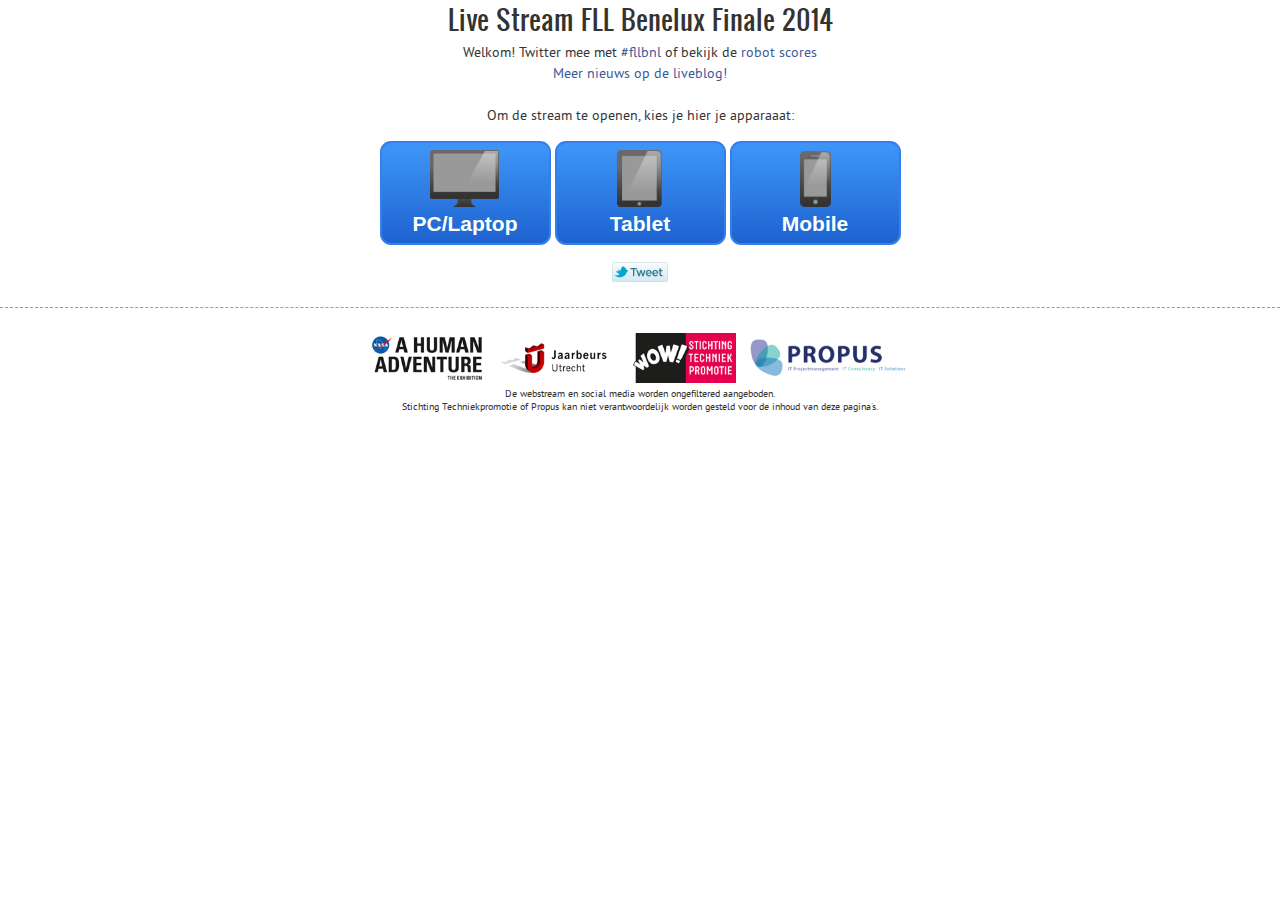
<file: index.html>
<!DOCTYPE html PUBLIC "-//W3C//DTD XHTML 1.0 Strict//EN"
"http://www.w3.org/TR/xhtml1/DTD/xhtml1-strict.dtd">
<html xmlns="http://www.w3.org/1999/xhtml">
    <head>

        <title>FLL Benelux Finale 2014 | Webstream</title>
        
        <meta http-equiv="Content-Type" content="text/html; charset=UTF-8" />
        <meta property="og:image" content="http://stream.propus.nl/benelux/images/logos/ffl_wow_web.png" />
        <meta property="og:url" content="http://stream.propus.nl/benelux/" />
        <meta property="og:title" content="Live Stream FLL Benelux Finale 2014" />
        <meta property="og:description" content="Op 25 januari 2014 nemen 50 teams het tegen elkaar op tijdens deze zinderende FLL finale. Volg de FLL Benelux Finale live vanuit de Jaarbeurs Utrecht!" />
        
        <link rel="stylesheet" type="text/css" href="inc/layout.css" media="all" />
        <link rel="image_src" href="http://stream.propus.nl/benelux/images/logos/ffl_wow_web.png" />        

        <style type="text/css">
        .devicebutton {
            -moz-box-shadow:inset 0px 0px 0px -2px #97c4fe;
            -webkit-box-shadow:inset 0px 0px 0px -2px #97c4fe;
            box-shadow:inset 0px 0px 0px -2px #97c4fe;
            background:-webkit-gradient( linear, left top, left bottom, color-stop(0.05, #3d94f6), color-stop(1, #1e62d0) );
            background:-moz-linear-gradient( center top, #3d94f6 5%, #1e62d0 100% );
            filter:progid:DXImageTransform.Microsoft.gradient(startColorstr='#3d94f6', endColorstr='#1e62d0');
            background-color:#3d94f6;
            -moz-border-radius:11px;
            -webkit-border-radius:11px;
            border-radius:11px;
            border:2px solid #337fed;
            display:inline-block;
            color:#ffffff;
            font-family:arial;
            font-size:21px;
            font-weight:bold;
            padding:7px 21px;
            text-decoration:none;
            text-shadow:1px 1px 0px #1570cd;
            width:125px;
        }
        .devicebutton:hover {
            background:-webkit-gradient( linear, left top, left bottom, color-stop(0.05, #1e62d0), color-stop(1, #3d94f6) );
            background:-moz-linear-gradient( center top, #1e62d0 5%, #3d94f6 100% );
            filter:progid:DXImageTransform.Microsoft.gradient(startColorstr='#1e62d0', endColorstr='#3d94f6');
            background-color:#1e62d0;
        }
        .devicebutton:active {
            position:relative;
            top:1px;
        }

        </style>
    
    </head>
<body><div id="fb-root"></div>
    <script>
      (function(d, s, id){
         var js, fjs = d.getElementsByTagName(s)[0];
         if (d.getElementById(id)) {return;}
         js = d.createElement(s); js.id = id;
         js.src = "//connect.facebook.net/nl_NL/all.js#xfbml=1";
         fjs.parentNode.insertBefore(js, fjs);
       }(document, 'script', 'facebook-jssdk'));
    </script>

    <div style="text-align:center">
        <h3>Live Stream FLL Benelux Finale 2014</h3>

        <p>
            Welkom! Twitter mee met <a rel="external" href="https://twitter.com/intent/tweet?source=webclient%26text=%23fllbnl">#fllbnl</a> of bekijk de <a rel="external" href="http://firstlegoleague.nl/uitslagen"> robot scores</a><br/>
            <a rel="external" href="http://firstlegoleague.nl/liveblog2014" title="Live Blog 2014">Meer nieuws op de liveblog!</a><br /><br />
            Om de stream te openen, kies je hier je apparaaat:
        </p>
    </div>
    
    <div style="text-align:center">
        <a class="devicebutton" href="player_pc.html" onclick="javascript:void window.open('player_pc.html','1358422082173','width=1225,height=580,toolbar=0,menubar=0,location=0,status=0,scrollbars=0,resizable=0,left=0,top=0');return false;">
        <img src="images/pc.png" alt="Computer" /><br />PC/Laptop</a>
        <a class="devicebutton" href="tablet.html"><img src="images/tablet.png" alt="tablet" /><br /> Tablet</a>
        <a class="devicebutton" href="mobile.html"><img src="images/phone.png" alt="phone" /><br />Mobile</a>

        <br />
        <br />

        <a href="http://twitter.com/home?status=Volg%20de%20FIRST%20Lego%20Finale%20en%20kijk%20de%20webstream%20van%20de%20%23fllbnl%20op%3A%20http%3A%2F%2Fstream.propus.nl%2Fbenelux%2F" rel="external"><img height="20px" src="images/tweet-button.jpg" alt="twitter" /></a>

        <div class="fb-like" data-href="http://stream.propus.nl/benelux/" data-width="400" data-layout="button" data-action="like" data-show-faces="false" data-share="false"></div>

        
    </div>

    <hr />
    
    <div id="logos" style="text-align:center">

        <img src="images/logos/exhibition_logo_web.png" style="height:50px; margin-top:5px; margin-right:5px;" alt="NASA, A human adventure, the exhibition." />
        <img src="images/logos/jaarbeurs_utrecht_web.png" style="height:50px; margin-left:5px; margin-top:5px;" alt="Jaarbeurs Utrecht" />
        <img src="images/logos/wow_stp_web.png" style="height:50px; margin-left:5px; margin-top:5px;" alt="Wow! Stichting Techniek Promotie" />
        <img src="images/logos/propus_overlay_web.png" style="height:50px; margin-left:5px; margin-top:5px;" alt="Propus" />

        <div style="font-size:x-small;">
            De webstream en social media worden ongefiltered aangeboden.<br />
            Stichting Techniekpromotie of Propus kan niet verantwoordelijk worden gesteld voor de inhoud van deze pagina's.
        </div>
    </div>

</body>
</html>
</file>
<file: inc/layout.css>
@font-face {
    font-family: 'OswaldRegular';
    src: url('oswald/oswald-webfont.eot');
    src: url('oswald/oswald-webfont.eot?#iefix') format('embedded-opentype'),
         url('oswald/oswald-webfont.woff') format('woff'),
         url('oswald/oswald-webfont.ttf') format('truetype'),
         url('oswald/oswald-webfont.svg#OswaldRegular') format('svg');
    font-weight: normal;
    font-style: normal;

}
@font-face {
    font-family: 'PTSansRegular';
    src: url('ptsans/ptsans-regular-webfont.eot');
    src: url('ptsans/ptsans-regular-webfont.eot?iefix') format('eot'),
         url('ptsans/ptsans-regular-webfont.woff') format('woff'),
         url('ptsans/ptsans-regular-webfont.ttf') format('truetype'),
         url('ptsans/ptsans-regular-webfont.svg#webfontdeSwgHNj') format('svg');
    font-weight: normal;
    font-style: normal;
}
/*-----------------------------------------------------------------------------------*/
/*	RESET
/*-----------------------------------------------------------------------------------*/

html, body, div, span, applet, object, iframe, h1, h2, h3, h4, h5, h6, p, blockquote, a, acronym, address, big, cite, del, dfn, em, font, img, ins, kbd, q, s, samp, small, strike, strong, tt, var, b, u, i, center, dl, dt, dd, ol, ul, li, fieldset, form, label, legend {
	margin:0;
	padding:0;
	border:0;
	outline:0;
	font-size:100%;
	font-weight: normal;
	vertical-align:baseline;
	background:transparent
}
ol, ul {
	list-style:none
}
blockquote, q {
	quotes:none
}
blockquote:before, blockquote:after, q:before, q:after {
	content:'';
	content:none
}
:focus {
	outline:0
}
ins {
	text-decoration:none
}
del {
	text-decoration:line-through
}
table {
	border-collapse:collapse;
	border-spacing:0
}
.clearfix:after {
	clear:both;
	content:' ';
	display:block;
	font-size:0;
	line-height:0;
	visibility:hidden;
	width:0;
	height:0
}
.clearfix {
	display:inline-block
}
* html .clearfix {
	height:1%
}
.clearfix {
	display:block
}
th, td {
	margin:0;
	padding:0
}
table {
	border-collapse:collapse;
	border-spacing:0
}
.clear, .push {
	clear: both;
}
.both {
	clear: both;
}
br {
	line-height: 10px;
}
input[type="submit"]::-moz-focus-inner, input[type="button"]::-moz-focus-inner {
 border : 0px;
}
input[type="submit"]:focus, input[type="button"]:focus {
	outline : none;
}

/* LAYOUT */
/* ----------------------------------------- */
body {
	background: #ffffff;
	color: #343434;
	font-family: 'PTSansRegular';
	font-size: 14px;
}
a {
	color: #3B5998;
}
a:hover {
	color: #d3573e;
}
h1, h2, h3 {
	color: #4d87ab;
}
p {
	line-height: 1.5em;
	margin-bottom: 1em;
}
a {
	text-decoration: none;
}
a:hover {
}
h1, h2, h3, h4, h5, h6 {
	font-family: 'OswaldRegular';
	font-weight: normal;
	padding-bottom: 12px;
}
.tab-inner .profile h3 {
	font-weight: normal;
	line-height: 16px;
	text-transform: uppercase;
	padding-top: 0!important;
	margin-top: 0!important;
}
.tab-inner.tab-digg .digg-widget-head .premium h2 {
	font-weight: normal!important;
	line-height: 16px;
	text-transform: uppercase;
}
h1 {
	font-size: 22px;
	background: url(images/h1.png) repeat;
	margin: 0;
	position: absolute;
	bottom: 0;
	left: 0;
	width: 870px;
}
#banner {
	height: 239px;
	position: relative;
	
}
#banner img {
	margin: 0;
	padding: 0;
}
h2 {
	font-size: 20px;
	clear: both;
}
h3 {
	font-size: 18px;
}
h4 {
	font-size: 16px;
}
h5 {
	font-size: 14px;
}
h6 {
	font-size: 12px;
	line-height: 18px;
}
#nav-container {
	background: #545454 url(images/hdr.png) repeat 0 0;
	width: 100%;
	overflow: hidden;
}
#dctsp-nav {
	float: left;
	border-right: 1px solid #333;
	text-transform: uppercase;
	font-family: 'OswaldRegular';
	margin-bottom: 0;
}
#dctsp-nav li {
	float: left;
	border-right: #ccc;
	border-left: #111;
	padding: 0;
	background: 0;
	margin: 0;
	font-size: 14px;
}
#dctsp-nav li a {
	float: left;
	display: block;
	padding: 10px 20px;
	color: #fefefe;
	border-left: 1px solid #333;
	border-right: 1px solid #666;
	text-shadow: 0 0 1px #000;
}
#dctsp-nav li a:hover {
	background: #888 url(images/hdr_on.png) repeat 0 0;
	color: #fefefe;
}

.caps {
	text-transform: uppercase;
}
.col-main p, .col-main ul, .col-main ol {
	margin-bottom: 1.5em;
}
.text-content p, .text-content ul, .text-content ol, .post-text p, .post-text ul, .post-text ol {
	margin-bottom: 1.5em;
	line-height: 1.5em;
}
ul {
	margin-bottom: 1.5em;
}
ul li {
	background: url(images/bullet.png) no-repeat  0px 1px;
	margin-bottom:5px;
	padding-left:20px;
	font-size:13px;
	line-height: 1.5em;
}
ol {
	list-style: decimal;
	margin: 0 0 1em 20px;
}
ol li {
	padding: 0;
	margin: 0 0 5px 0;
	line-height: 1.5em;
}
.intro {
	font-size: 16px;
	line-height: 1.5em;
	margin-bottom: 1em;
}
.introduction {
	font-size: 16px;
	line-height: 1.5em;
	margin-bottom: 1em;
}
blockquote, blockquote p {
	
	font-size: 18px;
	font-weight: normal;
	line-height: 25px;
}
blockquote {
	padding-left: 30px;
}
.hr2 {
	border-top: 3px solid #454545;
	height: 4px;
	border-bottom: 1px solid #454545;
	margin: 36px 0;
	clear: both;
}
.hr1 {
	height: 0;
	border-bottom: 1px solid #454545;
	margin: 36px 0;
	clear: both;
}
.center {
	text-align: center;
	display: block;
	margin: 0 auto;
}
p .center {
	text-align: center;
	display: block;
	margin: 0 auto 10px;
}
.text-left {
	text-align: left;
}
.text-right {
	text-align: right;
}
.text-center {
	text-align: center;
}
.text-justify {
	text-align: justify;
}
.float-left {
	float: left;
}
.float-right {
	float: right;
}
img.center, .img-center {
	margin: 0 0 15px 0;
}
.img-center {
	text-align: center;
}
img.left, .img-left {
	float: left;
	margin: 0 20px 15px 0;
}
img.right, .img-right {
	float: right;
	margin: 0 0 15px 20px;
}
h1 img, h2 img, h3 img, h4 img, h5 img {
	float: left;
	margin-right: 6px;
}
.img-left-col {
	float: left;
	margin: 0 30px 30px 0;
}
.margin-bottom {
	margin-bottom: 36px;
}
a.button {
	background: #5499c3 url(style/images/button.png) repeat-x;
	border: none;
	height: 15px;
	-webkit-border-radius: 3px;
	-moz-border-radius: 3px;
	border-radius: 3px;
	color: #fff;
	font-family: 'CharisSILItalic';
	font-size: 14px;
	padding: 6px 15px 6px 15px;
	margin: 10px 0;
	display: inline-block;
	-webkit-transition:all 200ms ease-in;
	-o-transition:all 200ms ease-in;
	-moz-transition:all 200ms ease-in;
}
p a.button {
	line-height: 15px;
}
a.button.blue {
	background-color: #5499c3;
}

a.button.green {
	background-color: #4dab96;
}

a.button.lime {
	background-color: #92ab4d;
}

a.button.red {
	background-color: #ab4d63;
}

a.button.purple {
	background-color: #8d4dab;
}

a.button.blue:hover {
	color: #fff;
	background-color: #ab4d63;
}

a.button.green:hover {
	color: #fff;
	background-color: #ab4d63;
}

a.button.lime:hover {
	color: #fff;
	background-color: #ab4d63;
}

a.button.red:hover {
	color: #fff;
	background-color: #4d87ab;
}

a.button.purple:hover {
	color: #fff;
	background-color: #4dab96;
}

.dropcap {
	display:block;
	float:left;
	font-size:45px;
	padding:0;
	margin: 0;
	margin:10px 8px 3px 0;
	font-family: 'OswaldRegular';
}
pre {
	margin: 5px 0px 40px 0px;
	padding: 0 10px 0px 10px;
	display: block;
	clear: both;
	background: url(style/images/codebg.jpg) repeat;
	line-height: 20px;
	font-size: 12px;
	border: 1px solid #cfcfcf;
	color: #222;
}

.download-box, .warning-box, .info-box, .note-box {
	clear:both;
	margin: 10px 0px;
	text-shadow: none;
	padding: 15px 15px 13px 15px;
	line-height: 17px;
}

/*-----------------------------------------------------------------------------------*/
/*	LAYOUT
/*-----------------------------------------------------------------------------------*/

#wrapper, .wrap {
	width: 960px;
	margin: 0 auto;
}
#header {
	padding: 30px 0 25px 0;
	display: block;
	overflow: hidden;
	position: relative;
}
#logo {
	
}
h1 {color: #f0f0f0; text-align: center; padding: 15px; font-size: 26px; text-shadow: 1px 1px 1px #333;}
.col-side {width: 300px; float: right;}
.col-main{width: 570px; float: left;}
.col-main p {margin-bottom: 0;}
.clear {
	clear: both;
}
.social {
	float: right;
	position: absolute;
	bottom: 25px;
	right: 0;
}
.social ul li {
	float: left;
	margin-left: 1px;
	background: none;
	padding: 0;
}
#container {
	width: 960px;
	margin: 0 auto;
	overflow: hidden;
	position: relative;
	padding-top: 10px;
	
}
.opacity {
	padding: 30px 30px 10px 30px;
	background: #fff;
	margin-bottom: 15px;
	-webkit-box-shadow: 0px 1px 2px -1px rgba(0, 0, 0, 0.6);
	-moz-box-shadow: 0px 1px 2px -1px rgba(0, 0, 0, 0.6);
	box-shadow: 0px 1px 2px -1px rgba(0, 0, 0, 0.6);
}
.opacity.pad-btm {
	padding: 30px;
}
.header {
	padding: 0 30px;
	color: #fff;
	margin-bottom: 20px;
}

#copyright p {
	padding-top: 10px;
	border-top: 1px dashed #ccc;
	font-size: 12px;
	text-align: center;
	margin-bottom: 0;
}
#footer {
	padding: 40px 0 0 0;
	overflow: hidden;
}
#footer h3 {
	margin-bottom: 5px;
}

/* MENU */
/* ----------------------------------------- */

.menu {
	background-image:url(images/menu.png);
	width:932px;
	height:32px;
	margin:0 auto;
	background-repeat: no-repeat;
	overflow:hidden;
	clear:both;
	padding:12px;
	line-height: 16px;
	padding-left:15px;
	padding-right:15px;
	font-size: 20px;
	margin-bottom:0px;
	display: block;
	font-family:'QlassikMediumRegular', Tahoma, Arial, sans-serif;
	color: #747474;
}

a.menu {
color: #555;
}


/* ABOUT */
/* ----------------------------------------- */

.question-container {
	overflow: hidden;
	-webkit-border-radius: 8px;
	-moz-border-radius: 8px;
	border-radius: 8px;
	background-color: white;
	border: 1px solid #cfcfcf;
	padding:15px;
	margin-bottom: 30px;
}

.question-container p {
	line-height: 22px;
}
.info {
	font-style: italic;
	font-family: Georgia, "Times New Roman", serif;
	font-size: 14px;
	line-height: 1.5em;
}
.large.info {
	font-size: 18px;
}
.info em {
	display: block;
	padding-top:10px;
	color:#4d82b3;
}

.info a {
	color:#4d82b3;
}

.info-left {
	width:230px;
	float:left;
	border-right: 1px dashed #999;
}


.info-right {
	width:500px;
	float:right;
	margin-left:30px;
	padding-right:20px;
}

hr.knot {
	background-image: url(images/hr.png);
	background-repeat: no-repeat;
	width:600px;
	height:32px;
	border:0;
	float:right;
}


hr.knot2 {
	background-image: url(images/hr.png);
	background-repeat: no-repeat;
	width:600px;
	height:32px;
	text-align: center;
	border:0;
	margin-top:50px;
	clear: both;
}
pre {
	margin: 0 0 20px 0;
	padding: 0 10px 0px 10px;
	display: block;
	clear: both;
	background: url(images/codebg.jpg) repeat;
	line-height: 20px;
	font-size: 11px;
	border: 1px solid #cfcfcf;
	-webkit-border-radius: 8px;
	-moz-border-radius: 8px;
	border-radius: 8px;
}
h3 {
	font-size: 26px;
	padding:0 0 5px 0;
	margin:0;
	color: #333;
}

.title {
	margin-bottom: 10px;
}


hr {
	border: none;
	border-bottom: 1px dashed #999;
	padding: 10px 0;
	margin: 0 0 20px 0;
}
/*
pre strong, strong {
	background-color: #b5d0e6;
	padding:0px 4px 1px;
	font-weight: normal;
}
*/
.toggle {
	margin-bottom: 20px;
}
.toggle-wrapper {
	padding-bottom:5px;
}
.togglebox {
	overflow: hidden;
	-webkit-border-radius: 0 0 8px 8px;
	-moz-border-radius: 0 0 8px 8px;
	border-radius: 0 0 8px 8px;
	background-color: white;
	border: 1px solid #cfcfcf;
	border-top: none;
}

.togglebox div {
	padding:10px 15px;
}

.togglebox p {
	margin-bottom: 1em;
	line-height: 22px;
}

.togglebox h2 {
	display:inline-block;
	overflow: hidden;
	line-height: 30px;
}
.togglebox h4 {
	font-size: 16px;
	line-height: 16px;
	height: 16px;
	font-weight: normal;
	margin: 0 0 15px 0;
	padding: 10px 0 0;
	color: #222;
	text-transform: uppercase;
}
.togglebox ul {
	overflow: hidden;
}
.togglebox ul li {
	background: url(images/bullet.png) no-repeat  0px 1px;
	margin-bottom:10px;
	padding-left:20px;
	font-size:13px;
}
.togglebox ul li ol {
	padding-top: 10px;
}
.togglebox ul li ol li {
	background: none;
	margin-bottom: 5px;
	padding-left: 0;
}
.togglebox ul li strong {
	font-weight: bold;
	background: none;
	padding: 0;
	display: block;
}
.margin-bottom {
	margin-bottom: 15px;
}

#nav-shortcode-mega div.mega-box {
	float: left;
	width: 23%;
	margin: 0 2% 2% -2px;
	padding: 0;
}
#nav-shortcode-mega h3 {
	padding: 7px 10px;
	margin: 0 0 10px 0;
	border-bottom: 1px solid #ccc;
	font-size: 13px;
}
#nav-shortcode-mega div ul {
	padding-left: 10px;
}
.togglebox .float-list {
	width: 100%; overflow: hiddem; margin-bottom: 15px;
}
.togglebox .float-list li {
	width: 20%;
	float: left;
}
h2.trigger {
	clear:both;
	font-size: 18px;
	padding: 12px;
	margin:0px;
	display: block;
	cursor: pointer;
	-webkit-border-radius: 8px;
	-moz-border-radius: 8px;
	border-radius: 8px;
	background-color: white;
	border: 1px solid #cfcfcf;
	position: relative;
}
h2.trigger.active {
		-webkit-border-radius: 8px 8px 0 0;
	-moz-border-radius: 8px 8px 0 0;
	border-radius: 8px 8px 0 0;
	border-bottom: none;
}
.trigger span{
	background: transparent url(images/down.png) no-repeat center center;
	width: 26px;
	height: 14px;
	position: absolute;
	top: 50%;
/*	right: -26px;*/
	right: 12px;
	margin-top: -7px;
	opacity:0;
	-webkit-transition:  all 0.2s ease-in-out;
	-moz-transition:  all 0.2s ease-in-out;
	-o-transition:  all 0.2s ease-in-out;
	-ms-transition:  all 0.2s ease-in-out;
	transition:  all 0.2s ease-in-out;
}
.trigger:hover span{
	opacity:1;
	right: 12px;
}
.trigger.active span{
	-webkit-transform:rotate(180deg);
	-moz-transform:rotate(180deg);
    transform:rotate(180deg);
	right:10px;
	opacity:1;
}

.tbl {border-top: 1px solid #ccc; margin-bottom: 20px;}
.tbl tr th {padding: 5px; border-top: 1px solid #ccc; border-right: 1px solid #ccc; border-bottom: 1px solid #ccc; border-top: 1px solid #fff; border-left: 1px solid #fff; text-shadow: 0 1px 0 #fff; text-transform: capitalize;
background-color: #F1F1F1; background-image: -moz-linear-gradient(center top , #F9F9F9, #ECECEC);}
.tbl tr th.first {border-left: 1px solid #ccc;}
.tbl tr td {padding: 5px; border-right: 1px solid #ccc; border-bottom: 1px solid #ccc; border-top: 1px solid #fff; border-left: 1px solid #fff; background: #fff; font-size: 13px; vertical-align: top;}
.tbl tr td.first {border-left: 1px solid #ccc;}
.tbl tr.odd td {background: #f9f9f9;}

.tbl tr.total td, .tbl tr td.total, .tbl tr.odd td.total, .tbl tr th.total {background: #e3f3f7;}

.demo-height {height: 1200px;}
.text-input {
	background: #fff;
	border: 1px solid #ccc;
	-webkit-border-radius: 3px;
	-moz-border-radius: 3px;
	border-radius: 3px;
	color: #555;
	font-size: 13px;
	padding: 3px;
	width: 195px; margin-right: 6px;
}
.select {
	background: #fff;
	border: 1px solid #ccc;
	-webkit-border-radius: 3px;
	-moz-border-radius: 3px;
	border-radius: 3px;
	color: #555;
	font-size: 13px;
	padding: 3px;
	width: 200px; margin-right: 6px;
}

#dcsns-form {
	float: left;
	width: 390px;
	padding: 10px 15px 0 15px;
	border: 1px solid #ccc;
	margin-bottom: 1em;
	margin-right: 30px;
	background-color: #fcfcfc;
    background-image: -moz-linear-gradient(center top , #fefefe, #dfdfdf);
	-webkit-border-radius:7px;
	-moz-border-radius:7px;
	border-radius:7px;
}
#dcsns-form h4 {
	padding-bottom: 5px;
	text-shadow: 0 0 1px #fff;
}
#dcsns-form p.border-top {
	padding-top: 10px;
}
#dcsns-pre {
	float: left;
	width: 400px;
}
#dcsns-form p {
	clear: both;
	width: 100%;
	overflow: hidden;
}
#dcsns-form label {
	display: block;
	float: left;
	width: 110px;
	padding-top: 3px;
}
#link-go {
	cursor: pointer;
	margin-right: 80px;
	float: right;
	font: bold 12px/14px Arial, sans-serif;
	display:inline-block;
	text-decoration:none;
	outline:none;
	padding: 4px 8px;
	background-color: #4A8BF6;
    background-image: -moz-linear-gradient(center top , #73a7fd, #3b84fb);
    border: 1px solid #2a79fb;
    color: #fff;
    text-shadow: 0 1px 0 #555;
	-webkit-border-radius:3px;
	-moz-border-radius:3px;
	border-radius:3px;
}
#link-go:hover{
	background-color: #4A8BF6;
    background-image: -moz-linear-gradient(center top , #3b84fb, #73a7fd);
    border: 1px solid #2a79fb;
    color: #fff;
	text-shadow: none;
}
.opacity {position: relative;}
.demo-list {position: absolute; top: 10px; right: 0; background: 0; margin: 0; padding: 0;}
.demo-list li {display: inline; background: 0; margin: 0; padding: 0;}
.demo-list li a{display: block; float: left; padding: 5px 10px; background: #555; color: #fff; margin-right: 20px;}

#adverts {width: 100%; overflow: hidden; text-align: center; margin: 0 0 15px 0; padding: 0; clear: both;}
#adverts li {display: inline; margin: 0 20px; padding: 0; background: none;}
#adverts li img {border-top: 1px solid #efefef; border-right: 1px solid #ccc; border-bottom: 1px solid #ccc; border-top: 1px solid #efefef;}
</file>
